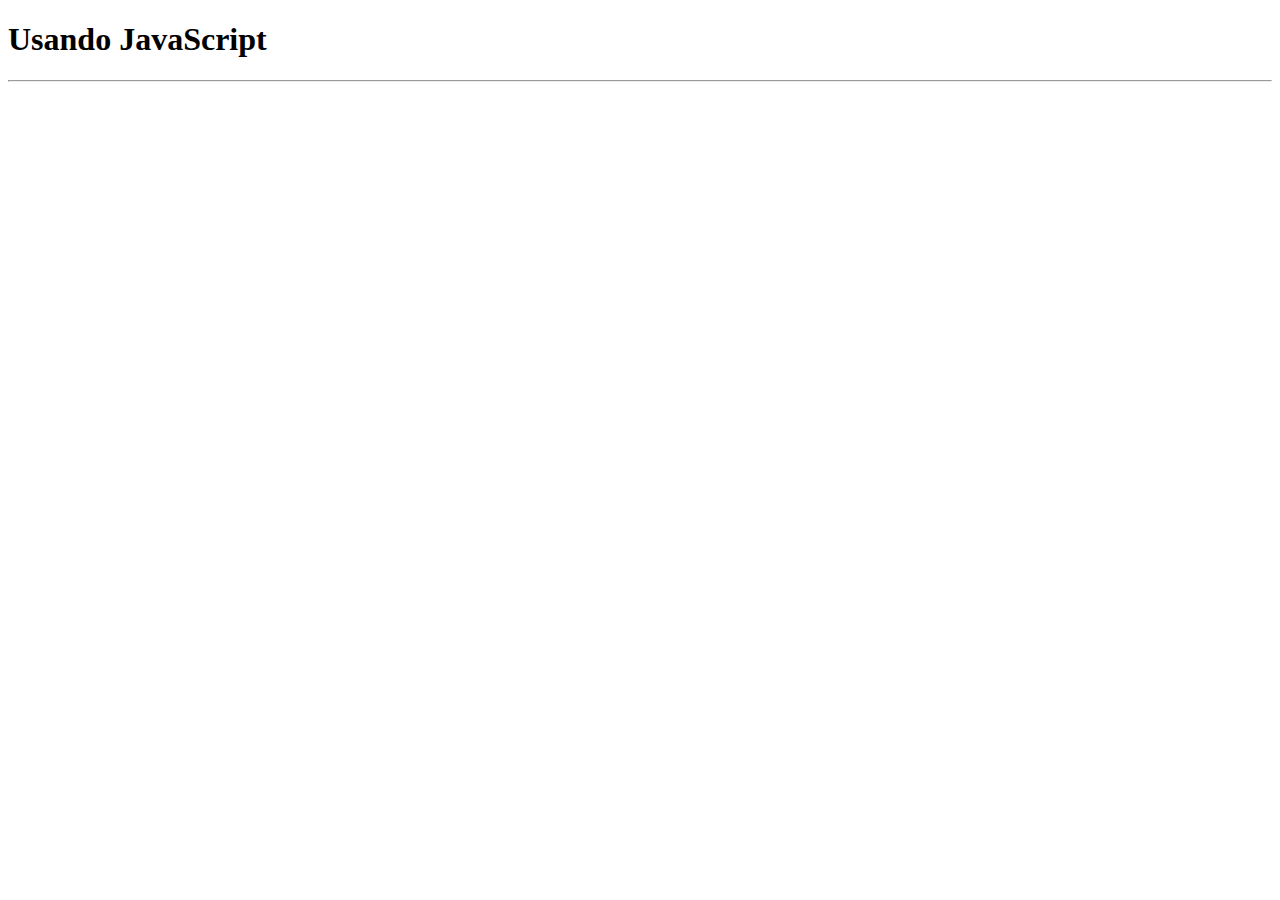
<file: javascript/01-sintaxe-geral.html>
<!DOCTYPE html>
<html lang="en">
<head>
  <meta charset="UTF-8">
  <meta http-equiv="X-UA-Compatible" content="IE=edge">
  <meta name="viewport" content="width=device-width, initial-scale=1.0">
  <title>JavaScript</title>
</head>
<body>
  <h1>Usando JavaScript</h1>
  <hr>

  <!-- Importação de um script externo -->
  <script src="js/01-sintaxe.js"></script>
</body>
</html>
</file>
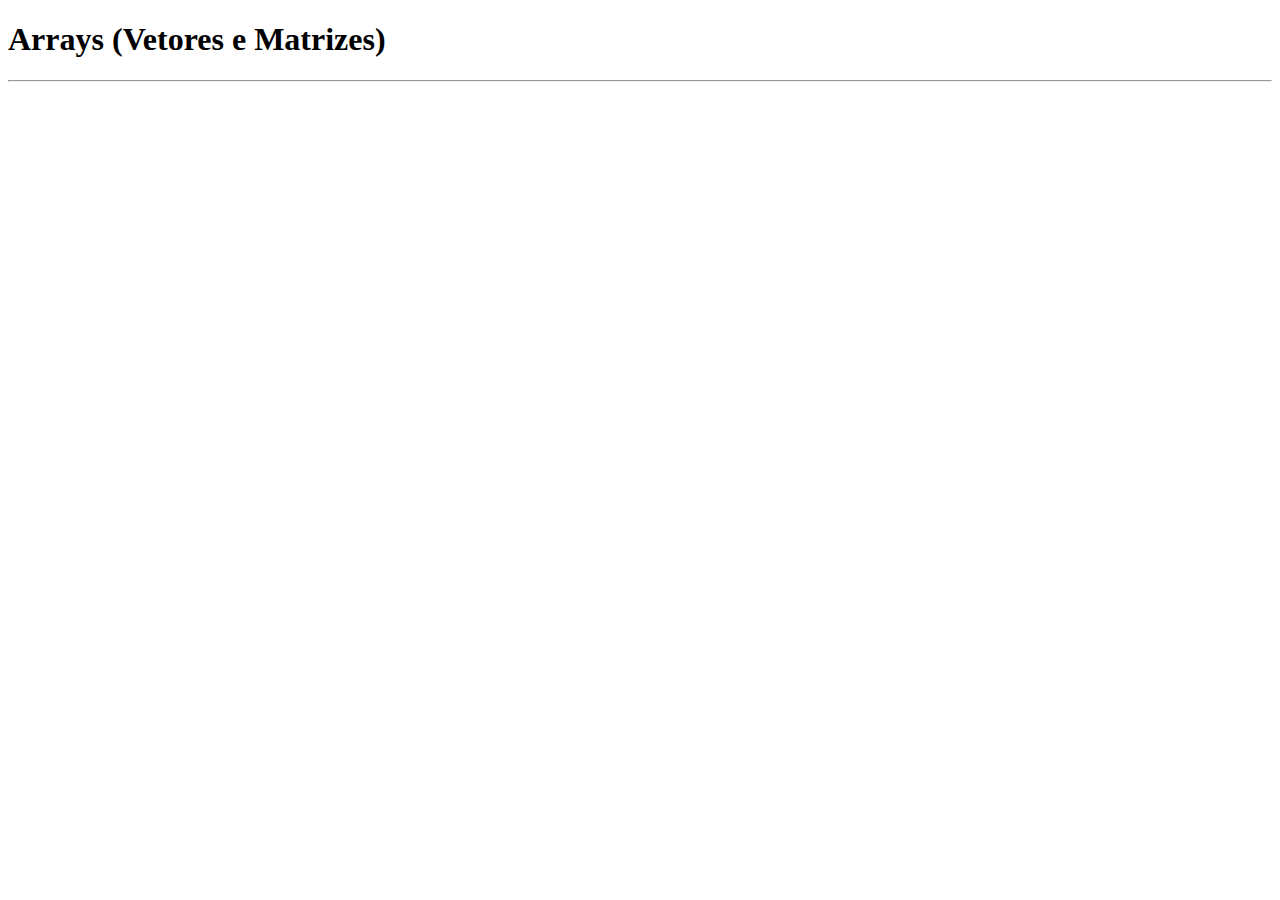
<file: javascript/02-arrays.html>
<!DOCTYPE html>
<html lang="pt-br">
<head>
  <meta charset="UTF-8">
  <meta http-equiv="X-UA-Compatible" content="IE=edge">
  <meta name="viewport" content="width=device-width, initial-scale=1.0">
  <title>Arrays</title>
</head>
<body>
  <h1>Arrays (Vetores e 
    Matrizes)</h1>

  <hr>  

  <script src="js/02-arrays.js"></script>

  
</body>
</html>
</file>
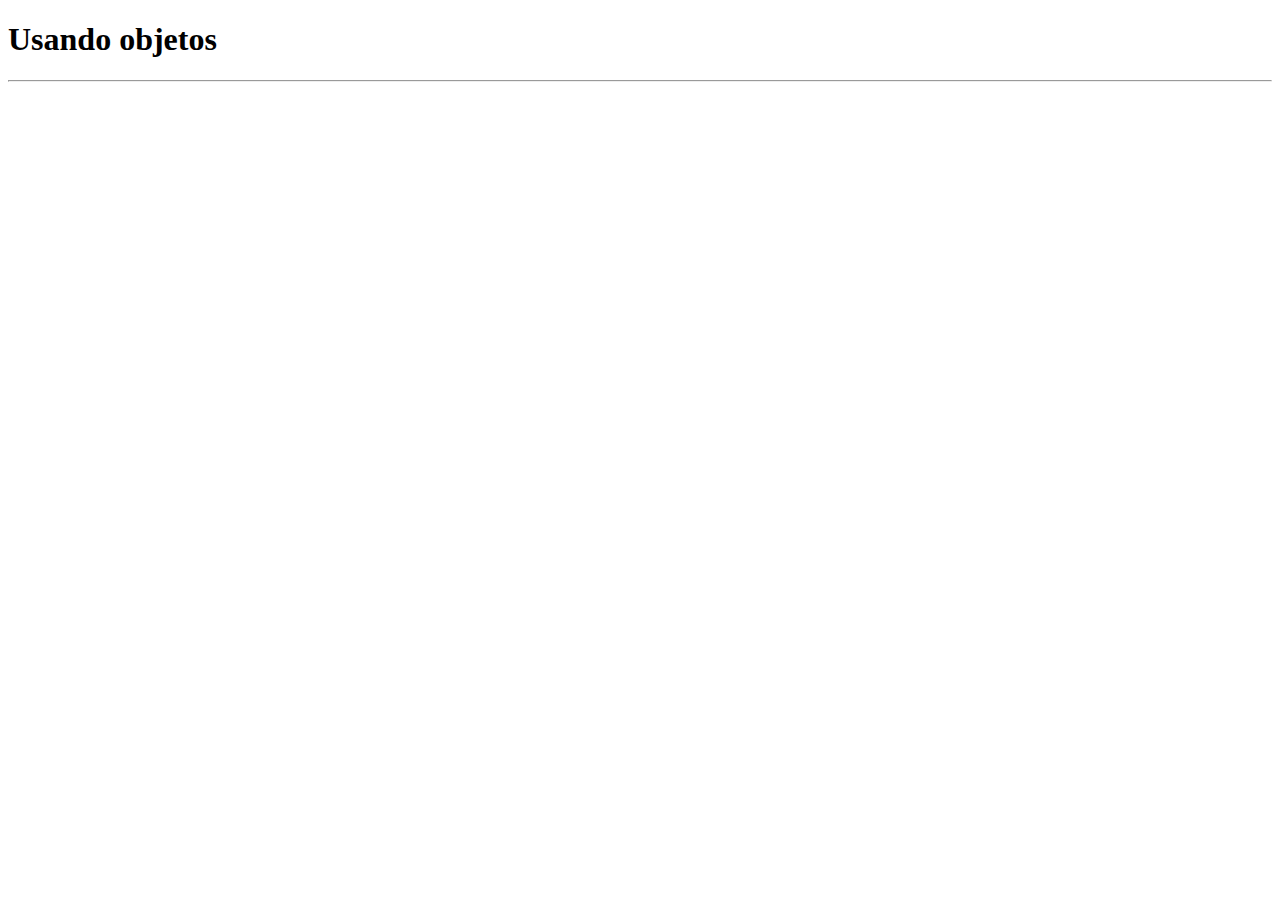
<file: javascript/03-objetos.html>
<!DOCTYPE html>
<html lang="pt-br">
<head>
  <meta charset="UTF-8">
  <meta http-equiv="X-UA-Compatible" content="IE=edge">
  <meta name="viewport" content="width=device-width, initial-scale=1.0">
  <title>Objetos</title>
</head>
<body>
  <h1>Usando objetos</h1>
  <hr>
  <script src="js/03-objetos.js"></script>  
</body>
</html>
</file>
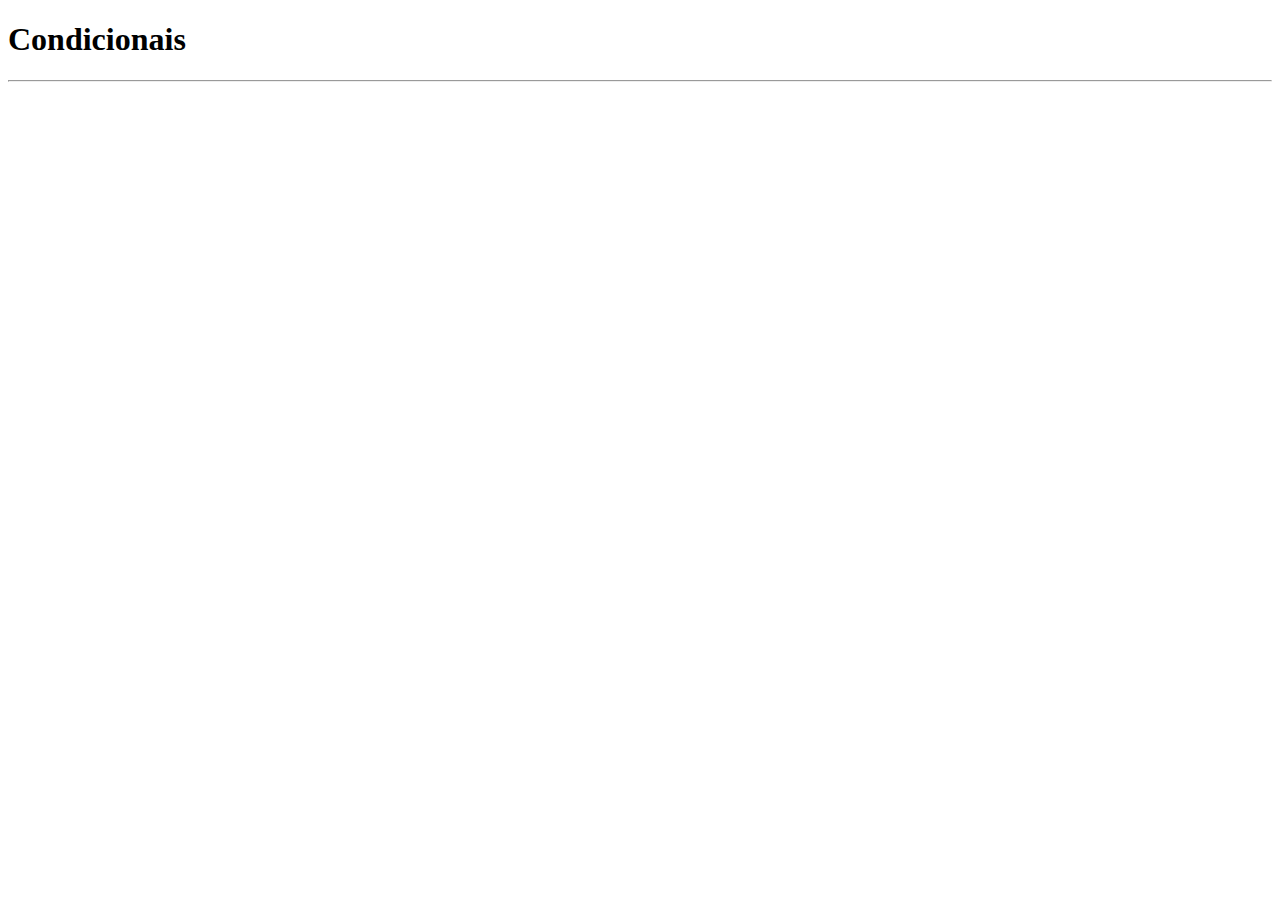
<file: javascript/04-condicionais.html>
<!DOCTYPE html>
<html lang="pt-br">
<head>
  <meta charset="UTF-8">
  <meta http-equiv="X-UA-Compatible" content="IE=edge">
  <meta name="viewport" content="width=device-width, initial-scale=1.0">
  <title>Condicionais</title>
</head>
<body>
  <h1>Condicionais</h1>
  <hr>
  <script src="js/04-condicionais.js"></script>
</body>
</html>
</file>
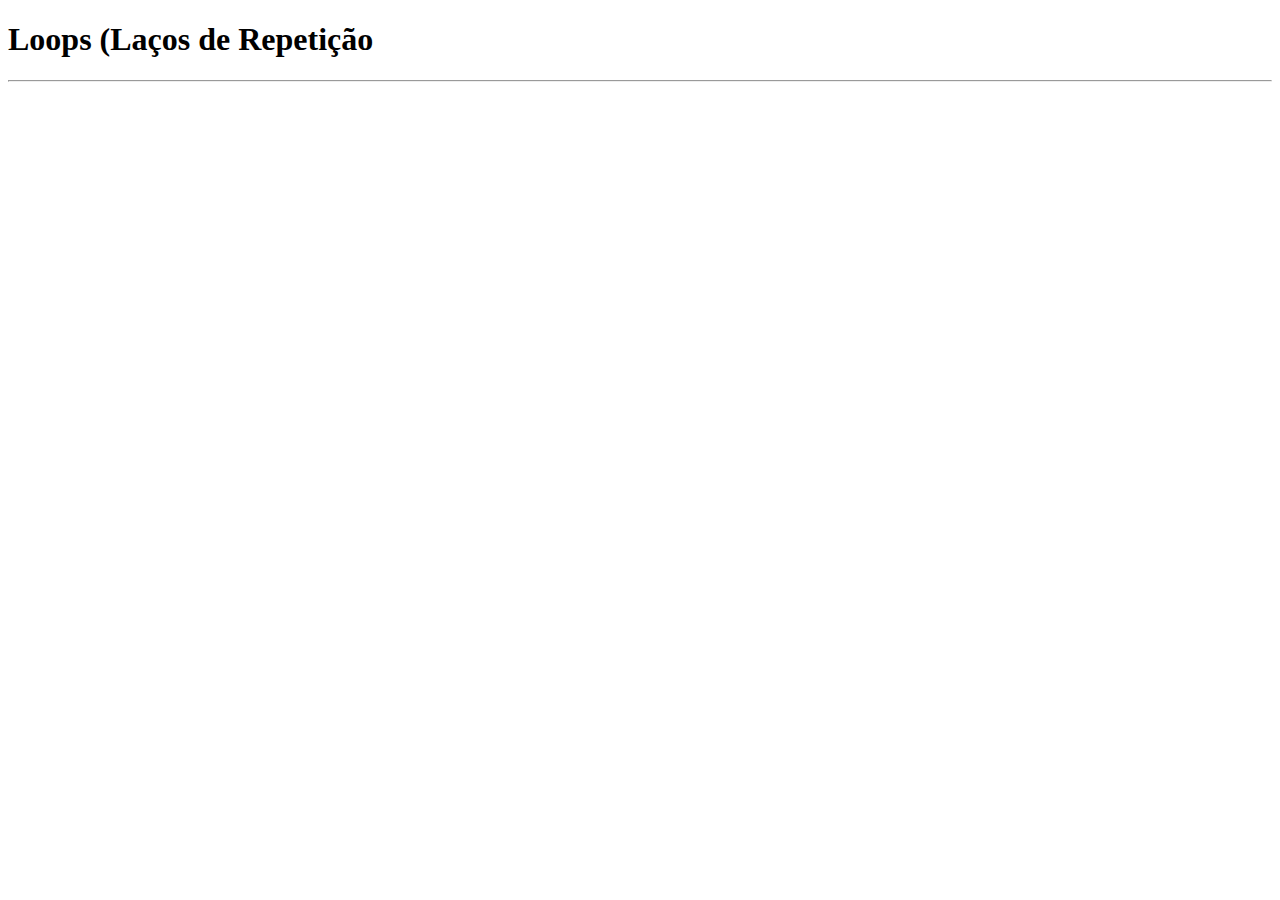
<file: javascript/05-loops.html>
<!DOCTYPE html>
<html lang="pt-br">
<head>
  <meta charset="UTF-8">
  <meta http-equiv="X-UA-Compatible" content="IE=edge">
  <meta name="viewport" content="width=device-width, initial-scale=1.0">
  <title>Loops</title>
</head>
<body>
  <h1>Loops (Laços de Repetição</h1>
  <hr>
  <script src="js/05-loops.js"></script>
  
</body>
</html>
</file>
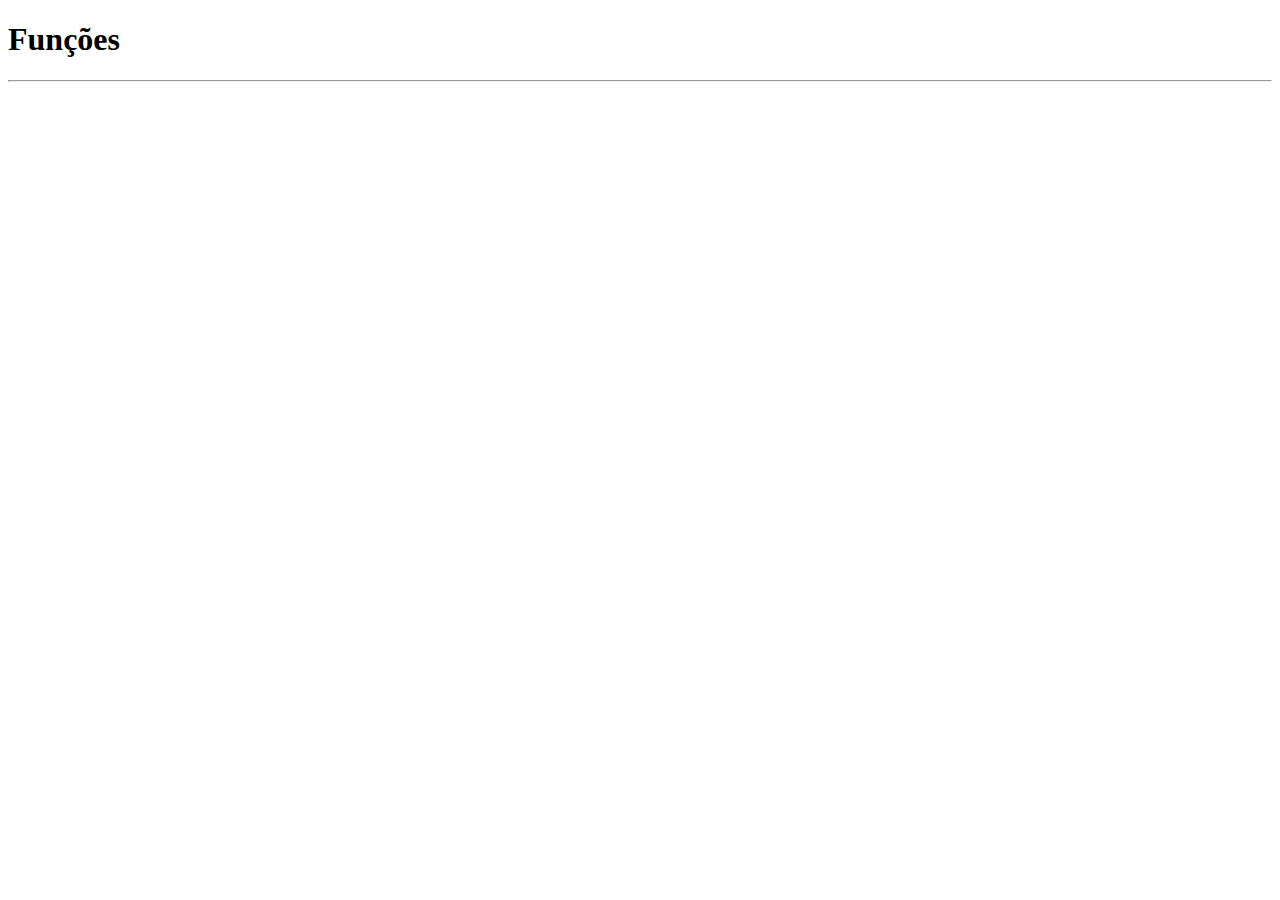
<file: javascript/06-funcoes.html>
<!DOCTYPE html>
<html lang="pt-br">
<head>
  <meta charset="UTF-8">
  <meta http-equiv="X-UA-Compatible" content="IE=edge">
  <meta name="viewport" content="width=device-width, initial-scale=1.0">
  <title>Document</title>
</head>
<body>
  <h1>Funções</h1>
  <hr>
  <script src="js/06-funcoes.js"></script>
  
</body>
</html>
</file>
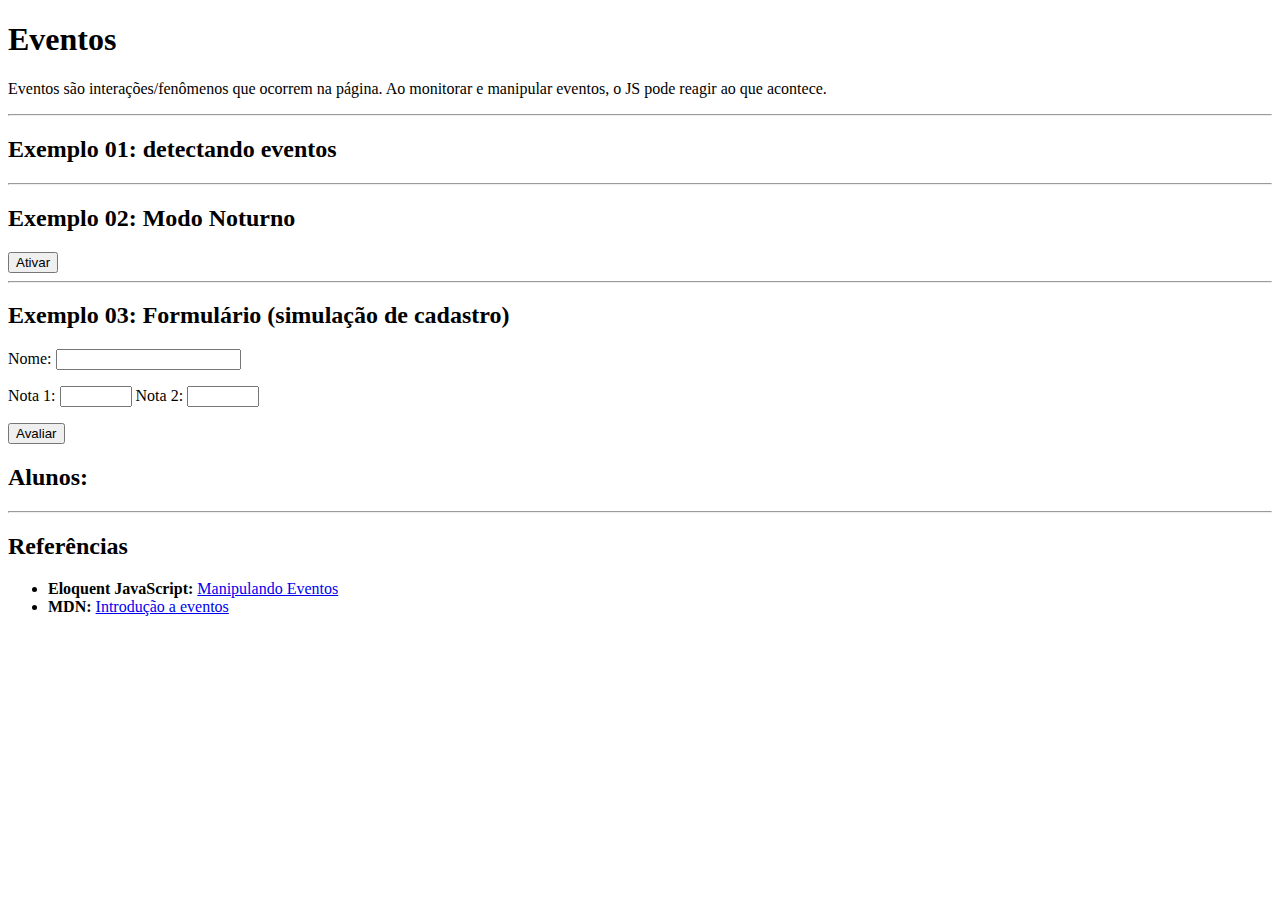
<file: javascript/08-manipulando-eventos.html>
<!DOCTYPE html>
<html lang="pt-br">
<head>
<meta charset="UTF-8">
<meta name="viewport" content="width=device-width, initial-scale=1.0">
<title>JavaScript - Eventos</title>
<style>
img { max-width: 100%; }
.destaque { 
    background-color: yellow;
    color: red; font-weight: bold;
    border: solid 1px;
    padding: 2px;
}

.modo-noturno {
    background-color: black;
    color: white;
}
</style>
</head>
<body>
    <h1>Eventos</h1>
    <p>Eventos são interações/fenômenos que ocorrem na página. Ao monitorar e manipular eventos, o JS pode reagir ao que acontece.</p>
    <hr>

    <h2 id="subtitulo-exemplo01">Exemplo 01: detectando eventos</h2>
    <p id="mensagem"></p>

    <hr>

    <h2>Exemplo 02: Modo Noturno</h2>
    <button id="noturno">Ativar</button>  

    <hr>


    <h2>Exemplo 03: Formulário (simulação de cadastro)</h2>
    <form action="" method="post" id="cadastro">
        <p>
            <label for="nome">Nome:</label>
            <input type="text" id="nome" required>
        </p>
        <p>
            <label for="nota1">Nota 1:</label>
            <input type="number" id="nota1" min="0" max="10" step="0.1" required>
            <label for="nota2">Nota 2:</label>
            <input type="number" id="nota2" min="0" max="10" step="0.1" required>
        </p>
        <button id="avaliar">Avaliar</button>
    </form>
	
    <section>
        <h2>Alunos:</h2>

        <div id="resultados">
        </div>

    </section>

    <hr>

    <h2>Referências</h2>
    <ul>
        <li><b>Eloquent JavaScript:</b> 
			<a href="https://github.com/braziljs/eloquente-javascript/blob/master/chapters/14-manipulando-eventos.md" target="_blank">
			Manipulando Eventos</a>
		</li>
        <li><b>MDN:</b> 
			<a href="https://developer.mozilla.org/pt-BR/docs/Aprender/JavaScript/Elementos_construtivos/Events" target="_blank">
			Introdução a eventos
			</a>
		</li>
    </ul>

    <script src="js/08-eventos.js"></script>

    

</body>
</html>
</file>
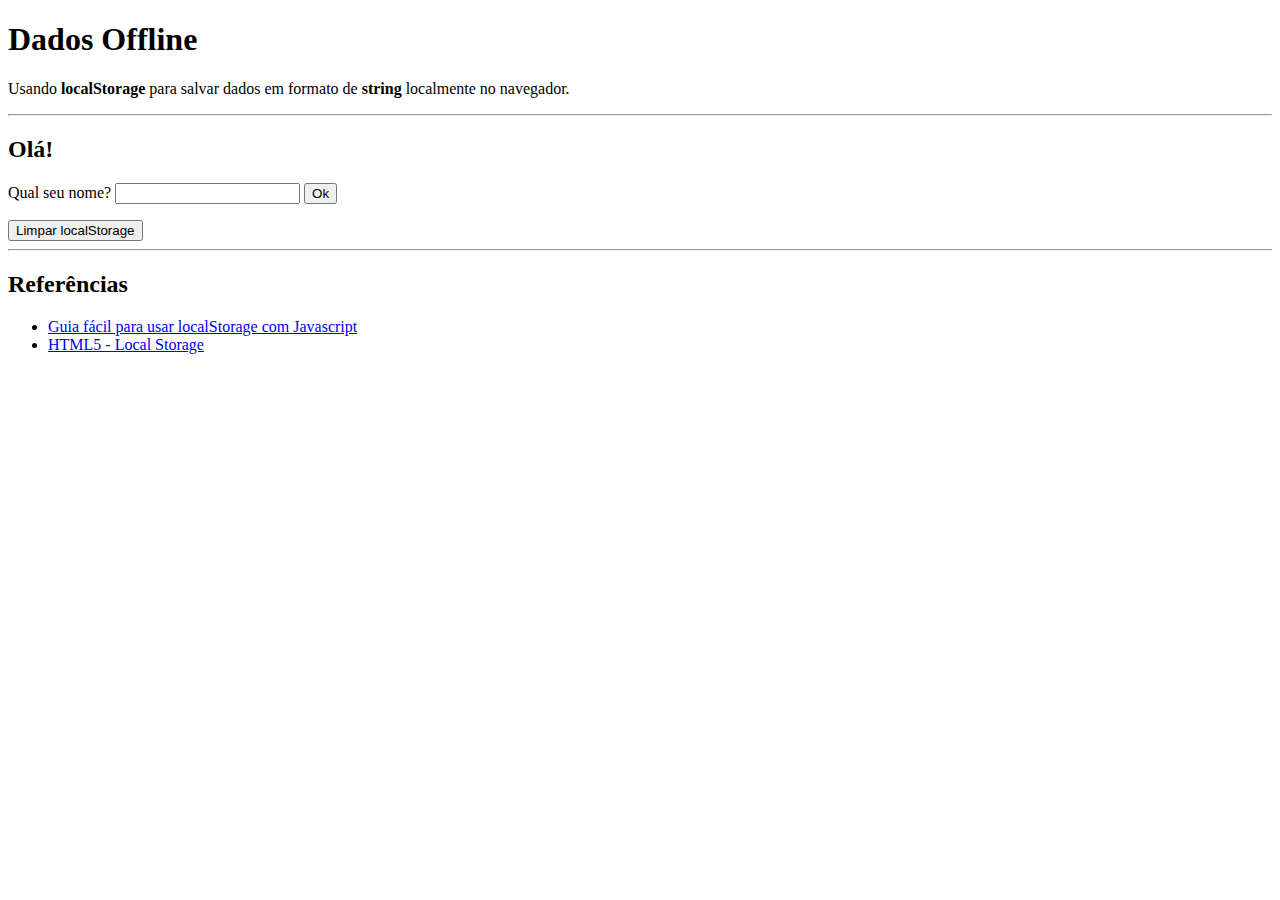
<file: javascript/09-local-storage.html>
<!DOCTYPE html>
<html lang="pt-br">
<head>
<meta charset="UTF-8">
<meta name="viewport" content="width=device-width, initial-scale=1.0">
<title>JavaScript - Dados offline com localStorage</title>
</head>
<body>
    <h1>Dados Offline</h1>
    <p>Usando <b>localStorage</b> para salvar dados em formato de <b>string</b> localmente no navegador.</p>
    <hr>

    <h2>Olá!</h2>

    <form action="" method="post">
        <p>
            <label for="nome">Qual seu nome?</label>
            <input type="text" id="nome" name="nome" required>
            <button>Ok</button>
        </p>        
    </form>

    <button id="limpar">Limpar localStorage</button>

    <hr>
    <h2>Referências</h2>
    <ul>
        <li><a href="https://tableless.com.br/guia-f%C3%A1cil-sobre-usar-localstorage-com-javascript/" target="_blank">Guia fácil para usar localStorage com Javascript</a></li>
        <li><a href="https://zenorocha.com/html5-local-storage/" target="_blank">HTML5 - Local Storage</a></li>
    </ul>

<script>
const subtitulo = document.querySelector("h2");
const formulario = document.querySelector("form");
const inputNome = document.querySelector("#nome");
const botaoLimpar = document.querySelector("#limpar");

/* Etapa 1: verificando se há dados no localStorage */
if( localStorage.getItem("usuario") ){
   console.log("Tem dados!");
   subtitulo.innerHTML = `Olá ${localStorage.getItem("usuario")}`;  
   formulario.style.display = "none";
} else {
    console.log("Não tem dados!");
    formulario.style.display = "block";
}

/* Etapa 2: salvando os dados no localStorage */
formulario.addEventListener("submit", function(event){
    event.preventDefault();
    let nome = inputNome.value;
    console.log(nome);

    // Criando e salvando no localStorage
    localStorage.setItem("usuario", nome);

    subtitulo.innerHTML = `Olá ${localStorage.getItem("usuario")}`;
    formulario.style.display = "nome";
});

/* Etapa 3: limpar o localStorage */
botaoLimpar.addEventListener("click", function(){
   localStorage.removeItem("usuario");
   
   // Recarregamento da página
   window.location = window.location;

});


</script>

</body>
</html>
</file>
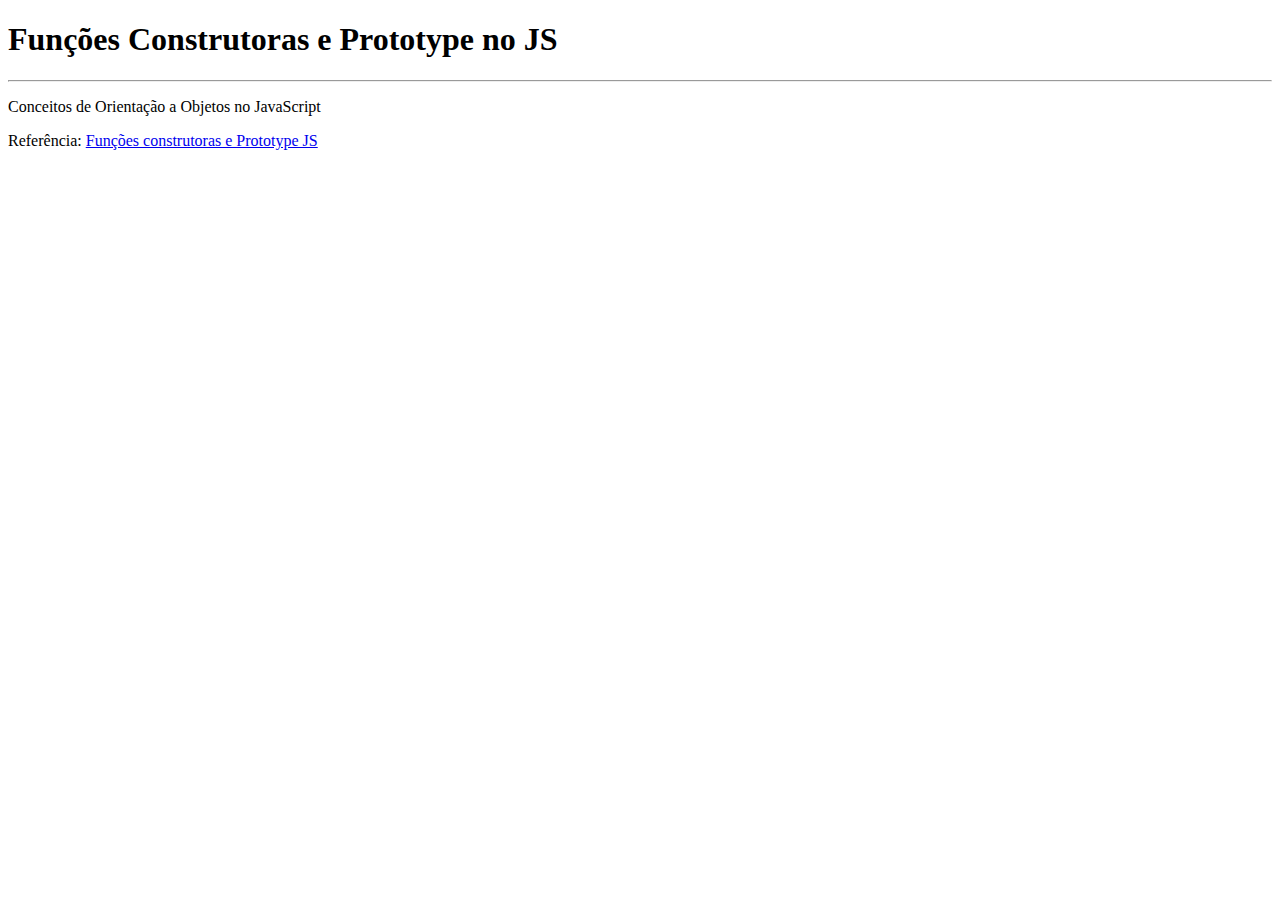
<file: javascript/10-prototypes.html>
<!DOCTYPE html>
<html lang="en">
<head>
    <meta charset="UTF-8">
    <meta name="viewport" content="width=device-width, initial-scale=1.0">
    <title>Funções Construtoras e Prototype no JS</title>
</head>
<body>
    <h1>Funções Construtoras e Prototype no JS</h1>
	<hr>
	<p>Conceitos de Orientação a Objetos no JavaScript</p>
	<p>Referência: <a href="https://developer.mozilla.org/pt-BR/docs/Learn/JavaScript/Objects/Object-oriented_JS" target="_blank">Funções construtoras e Prototype JS</a></p>

<script>

/* Função Construtora ou Protótipo */
function Pessoa(nome, idade){
    /* this: uma variável especial
    que aponta para o próprio que está
    sendo utilizado */
    this.nome = nome;
    this.idade = idade;
    this.cidade = "São Paulo"   
}
/*  Instanciação (criando um objeto a partir 
do protótipo Pessoa) */
let pessoaA = new Pessoa("Matheus", 21);
console.log(pessoaA);

let pessoaB = new Pessoa("Marcelo", 35);
console.log(pessoaB);


/* Herança */
function Aluno(nome, idade, matricula){
    Pessoa.call(this, nome, idade);
    this.matricula = matricula;
}

function Professor(nome, idade, area){
    Pessoa.call(this, nome, idade);
    this.area = area;
}

let aluno1 = new Aluno("Pedro", 27, "325fgc");
console.log(aluno1);

let professor1 = new Professor("Thony", 42, "Design");
console.log(professor1);


</script>    

</body>
</html>
</file>
